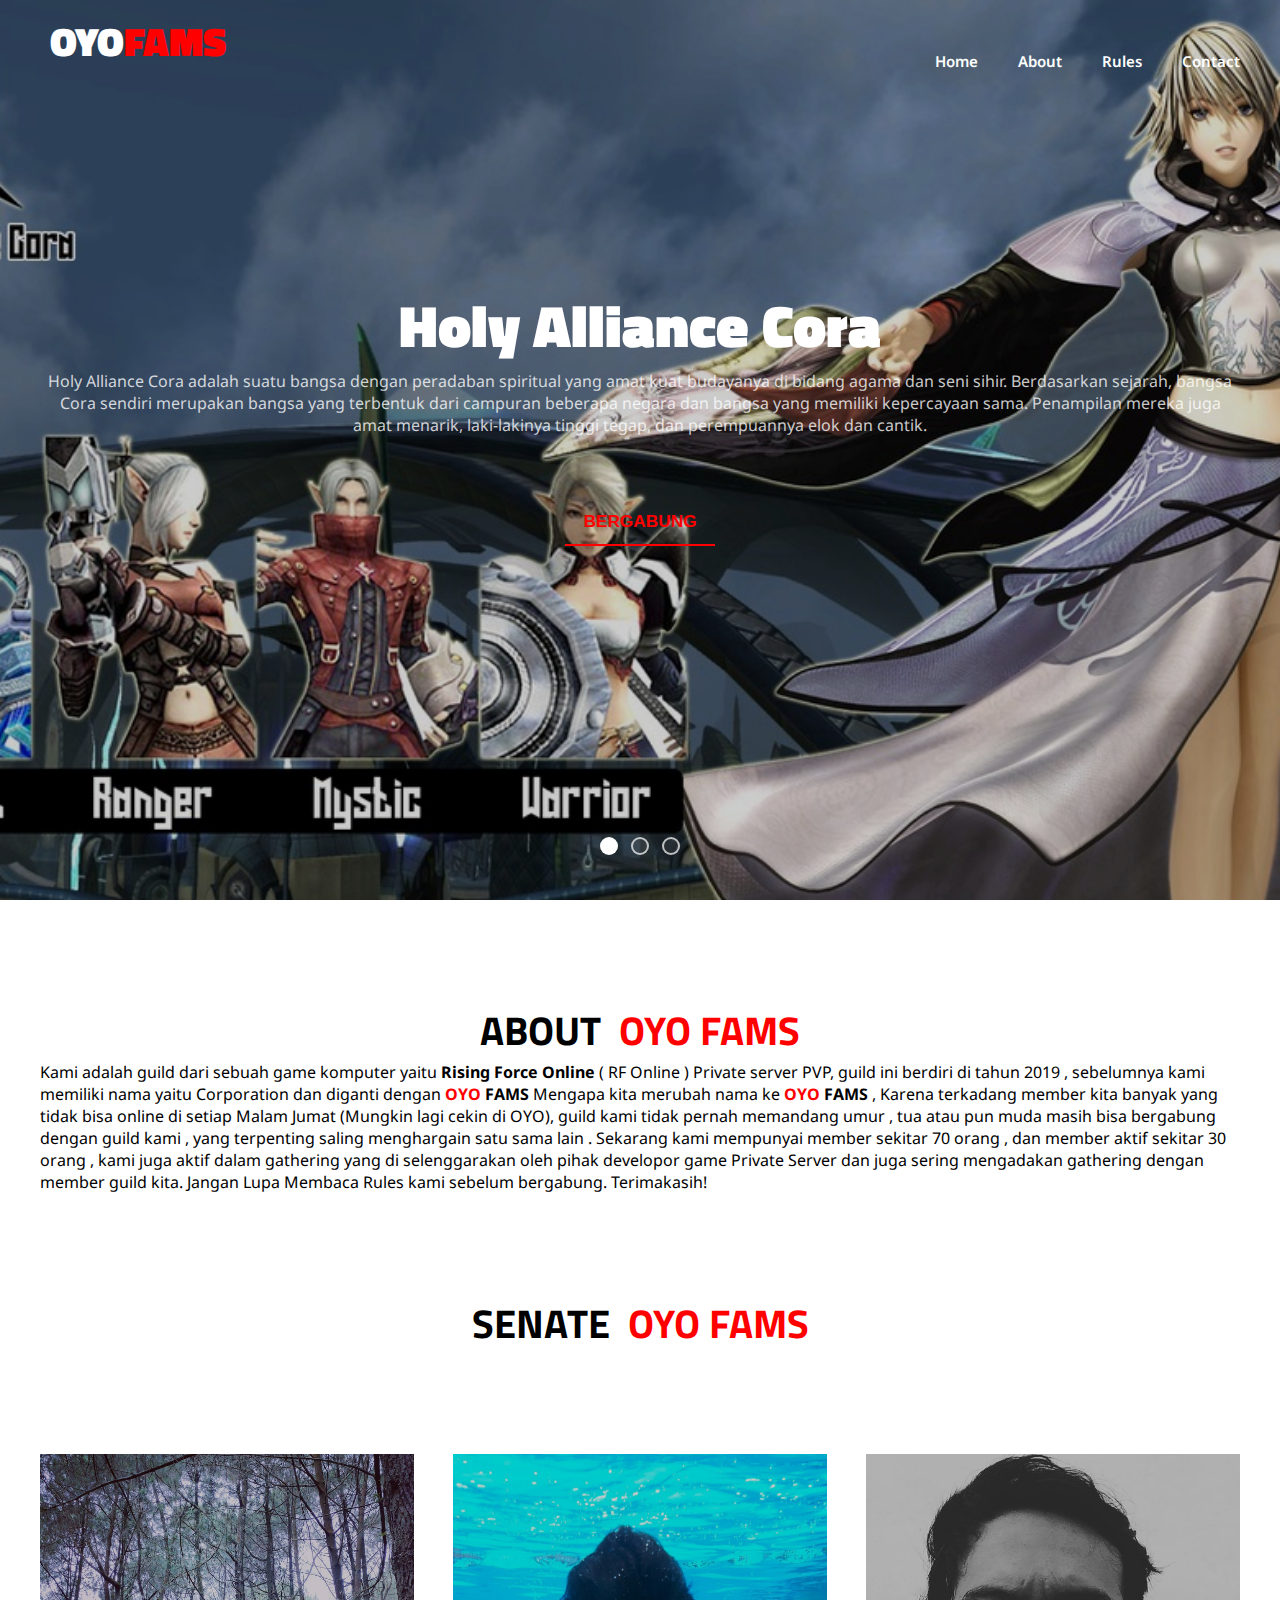
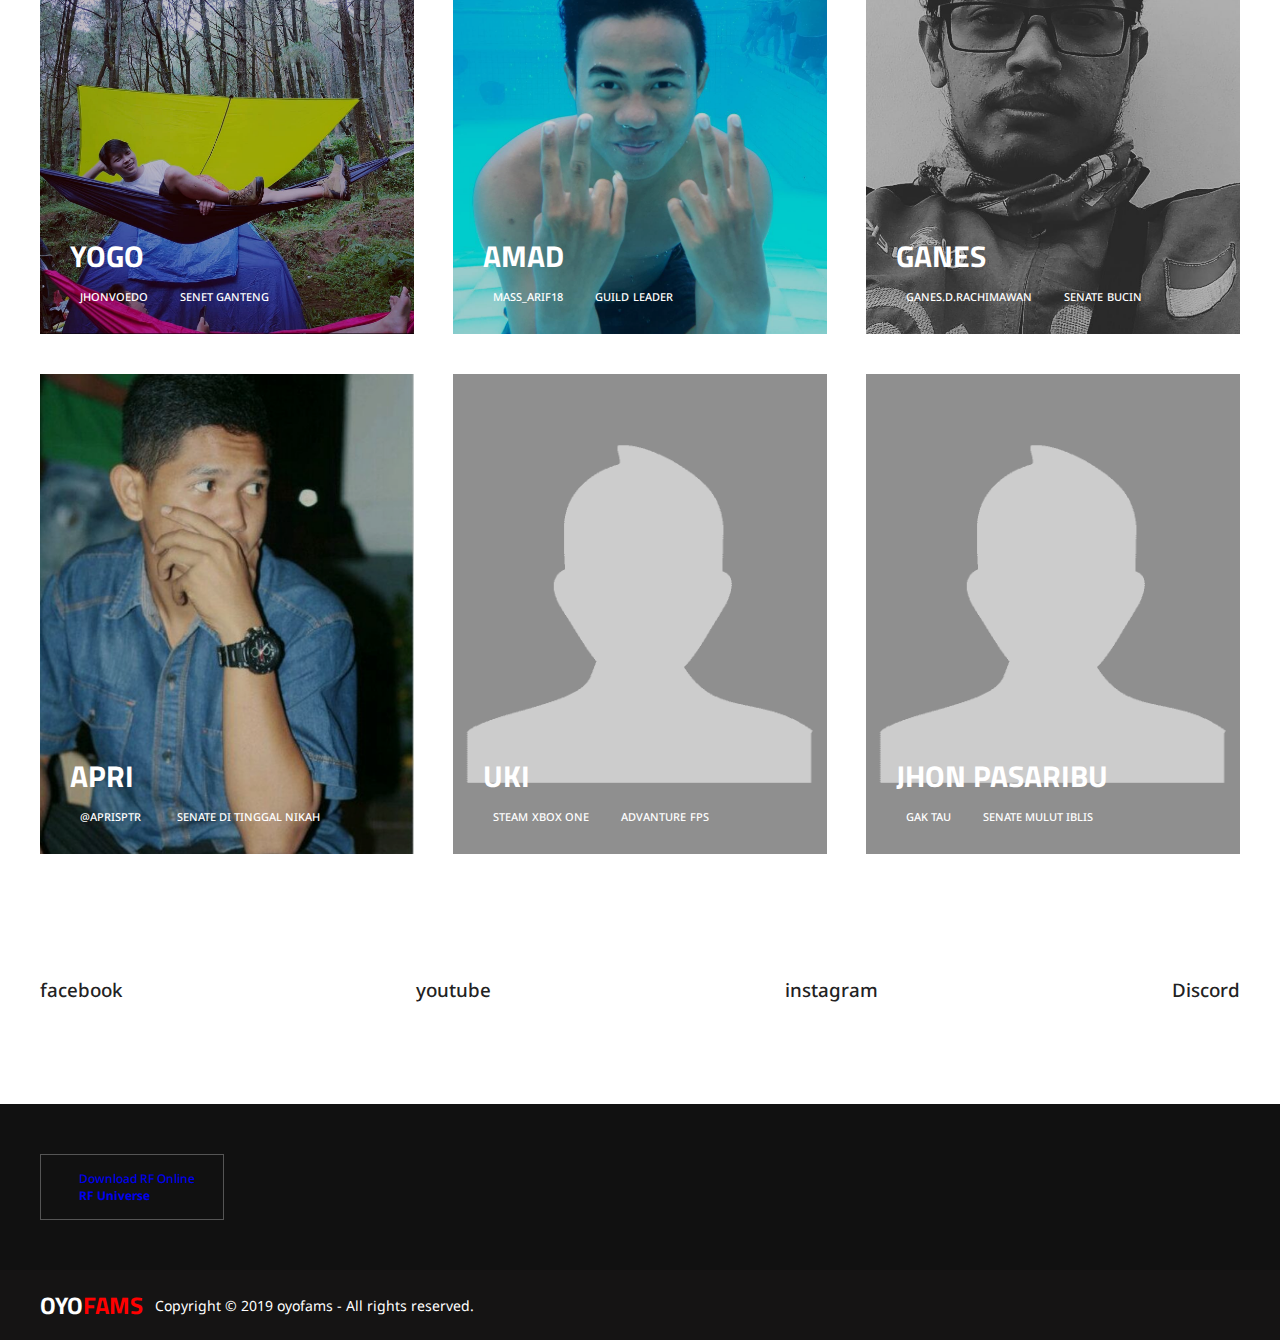
<file: index.html>
<!DOCTYPE html>
<html lang="en">

<head>
    <meta charset="UTF-8">
    <meta name="viewport" content="width=device-width, initial-scale=1.0">
    <title>OYO FAMS</title>
    <link rel="stylesheet" href="style.css">
    <link rel="stylesheet" href="globle.css">
    <link rel="shortcut icon" href="img/favicon.png" type="image/x-icon">
    <link rel="stylesheet" href="https://cdnjs.cloudflare.com/ajax/libs/font-awesome/6.4.2/css/all.min.css"
        integrity="sha512-z3gLpd7yknf1YoNbCzqRKc4qyor8gaKU1qmn+CShxbuBusANI9QpRohGBreCFkKxLhei6S9CQXFEbbKuqLg0DA=="
        crossorigin="anonymous" referrerpolicy="no-referrer" />
        <link href="https://cdn.jsdelivr.net/npm/bootstrap@5.0.2/dist/css/bootstrap.min.css" rel="stylesheet" integrity="sha384-EVSTQN3/azprG1Anm3QDgpJLIm9Nao0Yz1ztcQTwFspd3yD65VohhpuuCOmLASjC" crossorigin="anonymous">
</head>

<body>
    <header>
        <nav class="container">
            <div class="nav1 flex">
                <div class="icons flex">
                    <a href="#"><i class="fa-brands fa-instagram"></i></a>
                    <a href="#"><i class="fa-brands fa-youtube"></i></a>
                    <a href="#"><i class="fa-brands fa-discord"></i></a>
                </div>
            </div>
            <div class="mainnav flex">
                <div class="logo">
                    <h1><a href="index.html">OYO<span>FAMS</span></a></h1>
                </div>
                <div class="navlist">
                    <ul class="flex">
                        <li><a href="index.html" class="">Home</a></li>
                        <li><a href="#">About</a></li>
                        <li><a href="rules.html">Rules</a></li>
                        <li><a href="#">Contact</a></li>
                    </ul>
                </div>
            </div>
        </nav>
        <div class="headercont container flex">
            
            <h1 id="header_title">EGYPT AND WORLD</h1>
            <p id="inforace">RF online (atau Rising Force Online) adalah permainan video daring (MMORPG) dengan nuansa gabungan antara fantasi dan masa depan dengan tema yang menarik. Bermula di suatu galaxy bernama NOVUS pemain bisa memilih salah satu dari 3 bangsa yang ada untuk memakmurkan bangsa tersebut dan bertempur untuk menaklukan seluruh jagat.</p>
            <div class="headbtn flex">
                <a href="#" id="d_btn1"><button class="button type1"></button></a>
            </div>
        </div>
        <div class="dots flex">
            <div class="dot"></div>
            <div class="dot"></div>
            <div class="dot"></div>
        </div>
    </header>

    <main>
        <div class="featuredgames container flex">
            <h2>About &nbsp;<span>OYO FAMS</span></h2>
            <div class="container">
                <p class="text-center"> Kami adalah guild dari sebuah game komputer yaitu <b>Rising Force Online</b> ( RF Online ) Private server PVP, guild ini berdiri di tahun 2019 , sebelumnya kami memiliki nama yaitu Corporation dan diganti dengan <b style="color: red;">OYO</b> <b>FAMS</b>
                    Mengapa kita merubah nama ke <b style="color: red;">OYO</b> <b>FAMS</b> , Karena terkadang member kita banyak yang tidak bisa online di setiap Malam Jumat (Mungkin lagi cekin di OYO), guild kami tidak pernah memandang umur , tua atau pun muda masih bisa bergabung dengan guild kami , yang terpenting saling menghargain satu sama lain . 
                    Sekarang kami mempunyai member sekitar 70 orang , dan member aktif sekitar 30 orang , kami juga aktif dalam gathering yang di selenggarakan oleh pihak developor game Private Server dan juga sering mengadakan gathering dengan member guild kita.
                    Jangan Lupa Membaca Rules kami sebelum bergabung. Terimakasih!
                </p>
            </div>
        </div>
        <div class="featuredgames container flex">
            <h2>Senate &nbsp;<span>OYO FAMS</span></h2>
            <div class="fgamescards flex">
                <div class="fcard">
                    <img src="img/profile/voe.png" alt="">
                    <div class="fcarddetails">
                        <h2>YOGO</h2>
                        <div class="tegs2 flex">
                            <div class="teg flex">
                                <i class="fa-solid fa-tv"></i>
                                <h3 class="flex">
                                    <a href="/">jhonvoedo</a>

                                </h3>
                            </div>
                            <div class="teg flex">
                                <i class="fa-solid fa-tags"></i>
                                <h3 class="flex">
                                    <a href="/">Senet Ganteng</a>
                                    <a href="/"></a>
                                </h3>
                            </div>
                        </div>
                    </div>
                    <div class="fhovercont">
                        <a href="https://www.instagram.com/jhonvoedo/">
                        <h2>JIHYUN / JYN</h2>
                         </a>
                    </div>
                </div>
                <div class="fcard">
                    <img src="img/profile/amad.png" alt="">
                    <div class="fcarddetails">
                        <h2>AMAD</h2>
                        <div class="tegs2 flex">
                            <div class="teg flex">
                                <i class="fa-brands fa-instagram"></i>
                                <h3 class="flex">
                                    <a href="/">mass_arif18</a>
                                 
                                </h3>
                            </div>
                            <div class="teg flex">
                                <i class="fa-solid fa-tags"></i>
                                <h3 class="flex">
                                    <a href="/">Guild</a>
                                    <a href="/">Leader</a>
                                </h3>
                            </div>
                        </div>
                    </div>
                    <div class="fhovercont">
                        <a href="https://www.instagram.com/mass_arif18/">
                        <h2>KASINO-</h2>
                        </a>
                    </div>
                </div>
                <div class="fcard">
                    <img src="img/profile/ganes.png" alt="">
                    <div class="fcarddetails">
                        <h2>Ganes</h2>
                        <div class="tegs2 flex">
                            <div class="teg flex">
                                <i class="fa-brands fa-instagram"></i>
                                <h3 class="flex">
                                    <a href="/">ganes.d.rachimawan</a>
                                  
                                </h3>
                            </div>
                            <div class="teg flex">
                                <i class="fa-solid fa-tags"></i>
                                <h3 class="flex">
                                    <a href="/">Senate</a>
                                    <a href="/">Bucin</a>
                                </h3>
                            </div>
                        </div>
                    </div>
                    <div class="fhovercont">
                        <h2>PUSINGCOK!</h2>
                    </div>
                </div>
                <div class="fcard">
                    <img src="img/profile/apri.png" alt="">
                    <div class="fcarddetails">
                        <h2>Apri</h2>
                        <div class="tegs2 flex">
                            <div class="teg flex">
                                <i class="fa-brands fa-instagram"></i>
                                <h3 class="flex">
                                    <a href="/">@aprisptr</a>
                                    <a href="/"></a>
                                </h3>
                            </div>
                            <div class="teg flex">
                                <i class="fa-solid fa-tags"></i>
                                <h3 class="flex">
                                    <a href="/">SENATE DI TINGGAL NIKAH</a>
                                    
                                </h3>
                            </div>
                        </div>
                    </div>
                    <div class="fhovercont">
                        <h2>PUSINGGAK?</h2>
                    </div>
                </div>
                <div class="fcard">
                    <img src="img/profile/noprofile.png" alt="">
                    <div class="fcarddetails">
                        <h2>UKI</h2>
                        <div class="tegs2 flex">
                            <div class="teg flex">
                                <i class="fa-brands fa-instagram"></i>
                                <h3 class="flex">
                                    <a href="/">steam</a>
                                    <a href="/">xbox one</a>
                                </h3>
                            </div>
                            <div class="teg flex">
                                <i class="fa-solid fa-tags"></i>
                                <h3 class="flex">
                                    <a href="/">advanture</a>
                                    <a href="/">fps</a>
                                </h3>
                            </div>
                        </div>
                    </div>
                    <div class="fhovercont">
                        <h2>Niken</h2>
                    </div>
                </div>
                <div class="fcard">
                    <img src="img/profile/noprofile.png" alt="">
                    <div class="fcarddetails">
                        <h2>JHON PASARIBU</h2>
                        <div class="tegs2 flex">
                            <div class="teg flex">
                                <i class="fa-brands fa-instagram"></i>
                                <h3 class="flex">
                                    <a href="/">Gak tau</a>
                                  
                                </h3>
                            </div>
                            <div class="teg flex">
                                <i class="fa-solid fa-tags"></i>
                                <h3 class="flex">
                                    <a href="/">Senate Mulut Iblis</a>
                                  
                                </h3>
                            </div>
                        </div>
                    </div>
                    <div class="fhovercont">
                        <h2>MIPAN!</h2>
                    </div>
                </div>
            </div>
        </div>
      
        
        <div class="socialicons flex container">
            <div class="social">
                <i class="fa-brands fa-facebook-f"></i>
                <h3>facebook</h3>
            </div>
    
            <div class="social">
              <a href="https://www.youtube.com/@keluargaoyotv">  <i class="fa-brands fa-youtube"></i></a>
                <h3>youtube</h3>
            </div>
            <div class="social">
                <a href="https://www.instagram.com/keluarga.oyorf/"><i class="fa-brands fa-instagram"></i></a>
                <h3>instagram</h3>
            </div>
            <div class="social">
                <a href="https://www.bit.ly/oyofams"><i class="fa-brands fa-discord"></i></a>
                <h3>Discord</h3>
            </div>
        </div>
    </main>


    <footer>
        <section class="footersec container flex">
          
            <div class="flex footermenu">
               
               
                
                <div class="appsec">
                    <div class="platform flex">
                        <a href="https://www.universepvp.com/download/" class="">
                        <div class="apps flex">
                            <i class="fa-brands fa-windows"></i>
                            <div class="appde">
                                <h4>Download RF Online</h4>
                                <h4>RF Universe</h4>
                            </div>
                        </div>
                        </a>
                    </div>
                </div>
            </div>
        </section>
        <section class="copyrightsec flex">
            <div class="copyright container flex">
                <div class="flex">
                    <h2>OYO<span>FAMS</span></h2>
                    <p>Copyright &copy; 2019 oyofams - All rights reserved.</p>
                </div>
               
            </div>
            <audio src="/img/song/music.mp3" autoplay></audio>
        </section>
   
    </footer>
   
    <script src="script.js"></script>
    
   
</body>

</html>
</file>
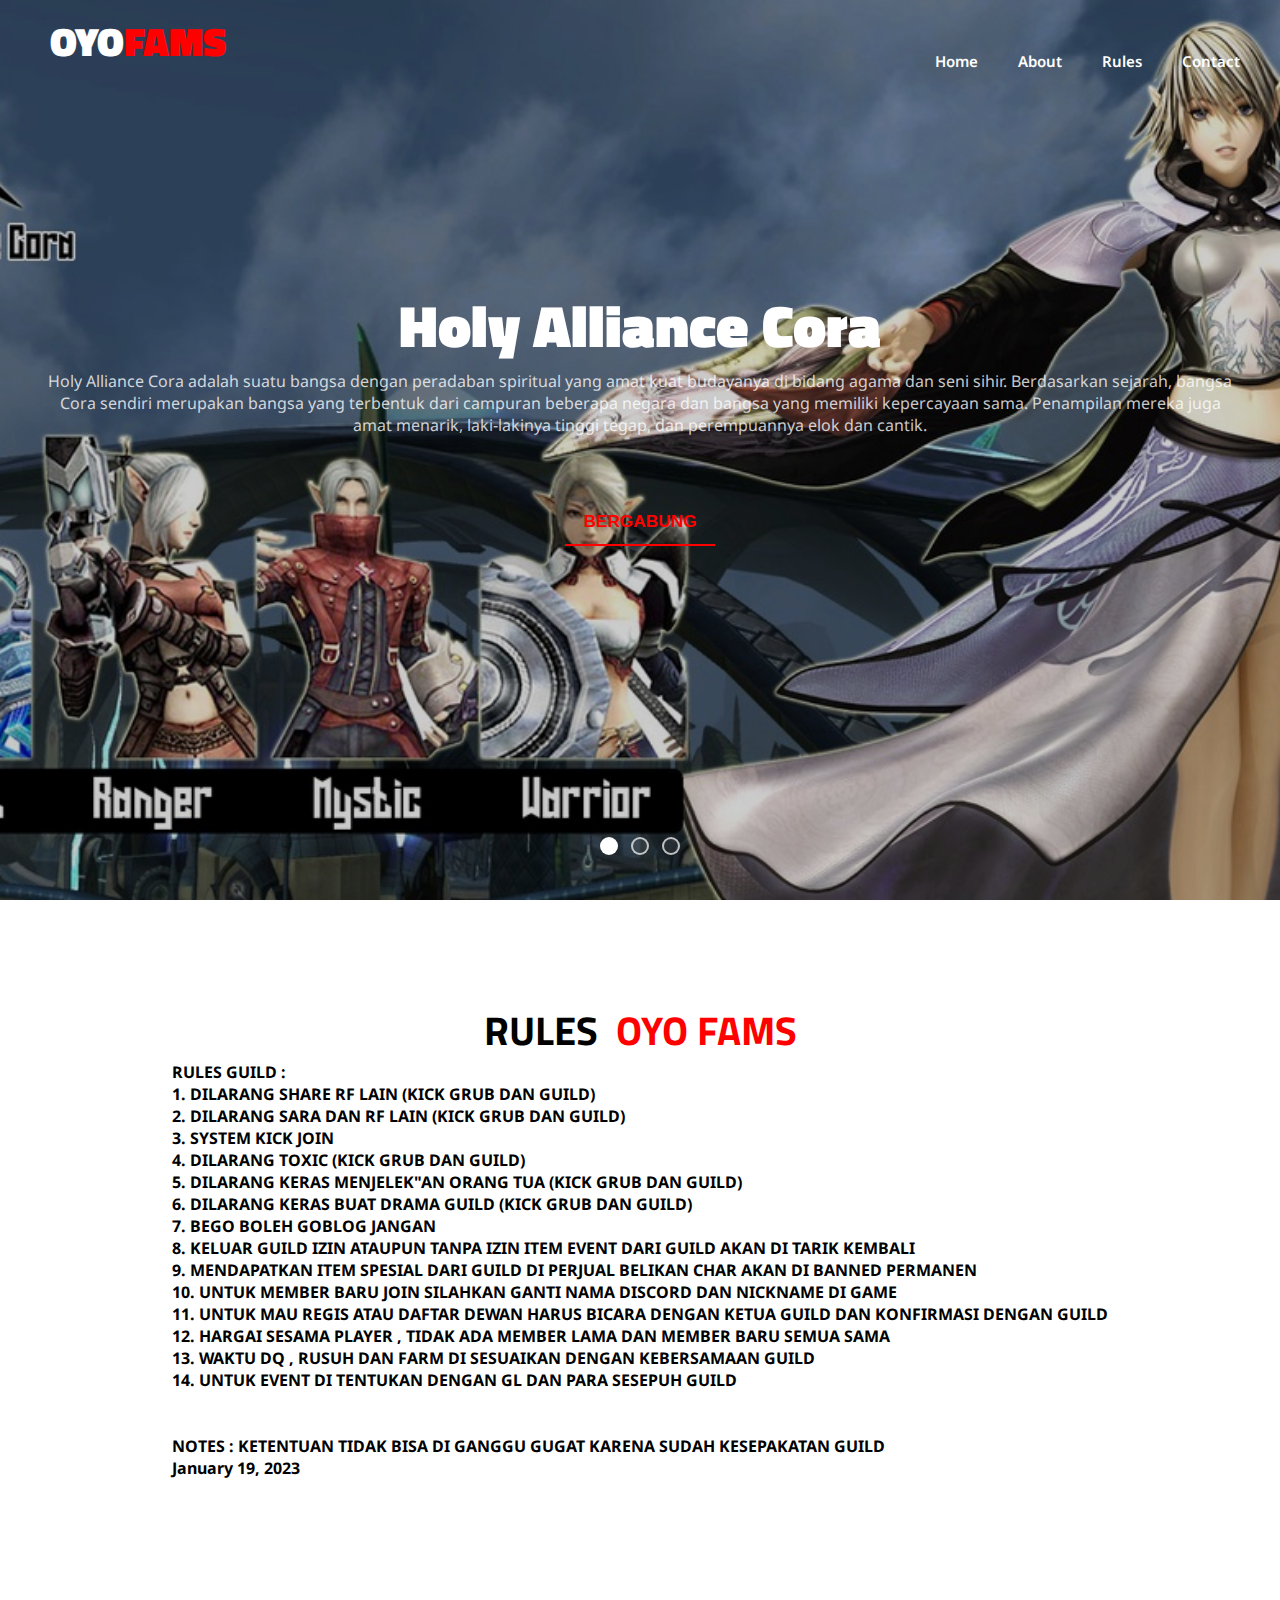
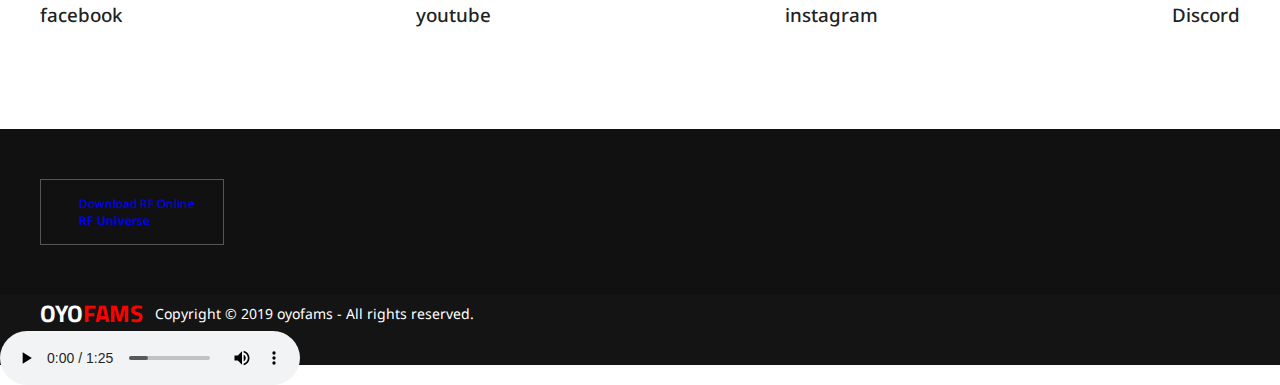
<file: rules.html>
<!DOCTYPE html>
<html lang="en">

<head>
    <meta charset="UTF-8">
    <meta name="viewport" content="width=device-width, initial-scale=1.0">
    <title>OYO FAMS</title>
    <link rel="stylesheet" href="style.css">
    <link rel="stylesheet" href="globle.css">
    <link rel="shortcut icon" href="img/favicon.png" type="image/x-icon">
    <link rel="stylesheet" href="https://cdnjs.cloudflare.com/ajax/libs/font-awesome/6.4.2/css/all.min.css"
        integrity="sha512-z3gLpd7yknf1YoNbCzqRKc4qyor8gaKU1qmn+CShxbuBusANI9QpRohGBreCFkKxLhei6S9CQXFEbbKuqLg0DA=="
        crossorigin="anonymous" referrerpolicy="no-referrer" />
        <link href="https://cdn.jsdelivr.net/npm/bootstrap@5.0.2/dist/css/bootstrap.min.css" rel="stylesheet" integrity="sha384-EVSTQN3/azprG1Anm3QDgpJLIm9Nao0Yz1ztcQTwFspd3yD65VohhpuuCOmLASjC" crossorigin="anonymous">
</head>

<body>
    <header>
        <nav class="container">
            <div class="nav1 flex">
                <div class="icons flex">
                    <a href="#"><i class="fa-brands fa-instagram"></i></a>
                    <a href="#"><i class="fa-brands fa-youtube"></i></a>
                    <a href="#"><i class="fa-brands fa-discord"></i></a>
                </div>
            </div>
            <div class="mainnav flex">
                <div class="logo">
                    <h1><a href="index.html">OYO<span>FAMS</span></a></h1>
                </div>
                <div class="navlist">
                    <ul class="flex">
                        <li><a href="index.html" class="">Home</a></li>
                        <li><a href="#">About</a></li>
                        <li><a href="rules.html">Rules</a></li>
                        <li><a href="#">Contact</a></li>
                    </ul>
                </div>
            </div>
        </nav>
        <div class="headercont container flex">
            
            <h1 id="header_title">EGYPT AND WORLD</h1>
            <p id="inforace">RF online (atau Rising Force Online) adalah permainan video daring (MMORPG) dengan nuansa gabungan antara fantasi dan masa depan dengan tema yang menarik. Bermula di suatu galaxy bernama NOVUS pemain bisa memilih salah satu dari 3 bangsa yang ada untuk memakmurkan bangsa tersebut dan bertempur untuk menaklukan seluruh jagat.</p>
            <div class="headbtn flex">
                <a href="#" id="d_btn1"><button class="button type1"></button></a>
            </div>
        </div>
        <div class="dots flex">
            <div class="dot"></div>
            <div class="dot"></div>
            <div class="dot"></div>
        </div>
    </header>

    <main>
        
            <div class="featuredgames container flex">
                <h2>Rules &nbsp;<span>OYO FAMS</span></h2>
                <div class="container text-left">
                   <b><p>RULES GUILD : <br/>
                    1. DILARANG SHARE RF LAIN (KICK GRUB DAN GUILD) <br/>
                    2. DILARANG SARA DAN RF LAIN (KICK GRUB DAN GUILD) <br/>
                    3. SYSTEM KICK JOIN  <br/>
                    4. DILARANG TOXIC (KICK GRUB DAN GUILD) <br/>
                    5. DILARANG KERAS MENJELEK"AN ORANG TUA (KICK GRUB DAN GUILD) <br/>
                    6. DILARANG KERAS BUAT DRAMA GUILD (KICK GRUB DAN GUILD) <br/>
                    7. BEGO BOLEH GOBLOG JANGAN <br/>
                    8. KELUAR GUILD IZIN ATAUPUN TANPA IZIN ITEM EVENT DARI GUILD  AKAN DI TARIK KEMBALI <br/>
                    9. MENDAPATKAN ITEM SPESIAL DARI GUILD DI PERJUAL BELIKAN CHAR AKAN DI BANNED PERMANEN  <br/>
                    10. UNTUK MEMBER BARU JOIN SILAHKAN GANTI NAMA DISCORD DAN NICKNAME DI GAME <br/>
                    11. UNTUK MAU REGIS ATAU DAFTAR DEWAN HARUS BICARA DENGAN KETUA GUILD DAN KONFIRMASI DENGAN GUILD  <br/>
                    12. HARGAI SESAMA PLAYER , TIDAK ADA MEMBER LAMA DAN MEMBER BARU SEMUA SAMA  <br/>
                    13. WAKTU DQ , RUSUH DAN FARM DI SESUAIKAN DENGAN KEBERSAMAAN GUILD  <br/>
                    14. UNTUK EVENT DI TENTUKAN DENGAN GL DAN PARA SESEPUH GUILD  <br/>
                    <br/>
                    <br/>
                    NOTES : KETENTUAN TIDAK BISA DI GANGGU GUGAT KARENA SUDAH KESEPAKATAN GUILD <br/>
                    January 19, 2023
                    </p></b>
                </div>
            </div>
        
       
    
      
        
        <div class="socialicons flex container">
            <div class="social">
                <i class="fa-brands fa-facebook-f"></i>
                <h3>facebook</h3>
            </div>
    
            <div class="social">
              <a href="https://www.youtube.com/@keluargaoyotv">  <i class="fa-brands fa-youtube"></i></a>
                <h3>youtube</h3>
            </div>
            <div class="social">
                <a href="https://www.instagram.com/keluarga.oyorf/"><i class="fa-brands fa-instagram"></i></a>
                <h3>instagram</h3>
            </div>
            <div class="social">
                <a href="https://www.bit.ly/oyofams"><i class="fa-brands fa-discord"></i></a>
                <h3>Discord</h3>
            </div>
        </div>
    </main>


    <footer>
        <section class="footersec container flex">
          
            <div class="flex footermenu">
               
               
                
                <div class="appsec">
                    <div class="platform flex">
                        <a href="https://www.universepvp.com/download/" class="">
                        <div class="apps flex">
                            <i class="fa-brands fa-windows"></i>
                            <div class="appde">
                                <h4>Download RF Online</h4>
                                <h4>RF Universe</h4>
                            </div>
                        </div>
                        </a>
                    </div>
                </div>
            </div>
        </section>
        <section class="copyrightsec flex">
            <div class="copyright container flex">
                <div class="flex">
                    <h2>OYO<span>FAMS</span></h2>
                    <p>Copyright &copy; 2019 oyofams - All rights reserved.</p>
                </div>
               
            </div>
            <audio src="/img/song/music.mp3" autoplay controls></audio>
        </section>
   
    </footer>
   
    <script src="script.js"></script>
    
   
</body>

</html>
</file>
<file: style.css>
@import url('https://fonts.googleapis.com/css2?family=Noto+Sans:wght@300;400;500;600;700&family=Titillium+Web:wght@900&display=swap');

* {
    margin: 0;
    padding: 0;
    box-sizing: border-box;
}

body {
    background-color: #FFFFFF;
    font-family: 'Noto Sans', sans-serif;
}

header {
    position: relative;
    width: 100%;
    height: 100vh;
    background: url('img/egypt-slider.jpg') no-repeat center center/cover;
}

header:before {
    content: '';
    display: block;
    position: absolute;
    left: 0;
    top: 0;
    width: 100%;
    height: 100%;
    z-index: 1;
    background: #000000;
    opacity: 0.2;
}

.nav1 {
    width: 100%;
    justify-content: end;
    padding: 30px;
    padding-bottom: 10px;
    gap: 30px;
}

.icons {
    gap: 18px;
    z-index: 2;
}

.icons i {
    color: #fff;
    cursor: pointer;
}

.icons i:hover {
    color: var(--main-color);
}

.lsbtn button {
    border: none;
    color: #fff;
    background-color: var(--main-color);
    padding: 8px 16px;
    font-size: 13px;
    font-weight: 600;
    z-index: 2;
    transition: 0.3s linear;
    cursor: pointer;
}

.lsbtn button:nth-child(1) {
    border-top-left-radius: 50px;
    border-bottom-left-radius: 50px;
    border-right: 1px solid #999;
}

.lsbtn button:nth-child(2) {
    border-top-right-radius: 50px;
    border-bottom-right-radius: 50px;
}

.lsbtn button:hover {
    background-color: #fff;
    color: black;
}

.mainnav {
    justify-content: space-between;
}

.logo {
    display: flex;
    margin-left: 10px;
    margin-top: -30px;
    z-index: 2;
}

.logo h1 a {
    font-family: var(--font-family);
    font-size: 40px;
    font-weight: 800;
    color: #fff;
    transition: 0.3s linear;
}

.logo h1 a span {
    color: var(--main-color);
}

.logo h1 a:hover {
    color: var(--main-color);
}

.logo h1 a:hover span {
    color: #fff;
}

.navlist {
    z-index: 2;
    margin-top: 10px;
}

.navlist ul {
    gap: 40px;
}

.navlist ul li a {
    color: #fff;
    font-size: 15px;
    font-weight: 600;
    transition: 0.3s linear;
}

.navlist ul li .active {
    color: var(--main-color);
}

.navlist ul li a i {
    margin-left: 5px;
    font-size: 10px;
}

.navlist ul li a:hover {
    color: var(--main-color);
}

.headercont {
    padding-top: 13rem;
    justify-content: center;
    flex-direction: column;
    z-index: 2;
}

.labels {
    gap: 20px;
    z-index: 2;
}

.labels i {
    color: #ffc311ff;
    font-size: 16px;
    margin-right: 8px;
}

.labels h3 {
    gap: 5px;
}

.labels h3 a {
    font-size: 13px;
    font-weight: 400;
    color: #fff;
}

.labels h3 span {
    color: #fff;
    font-weight: 400;
}

.labels h3 a:hover {
    color: var(--main-color);
}


.headercont h1 {
    font-family: var(--font-family);
    z-index: 2;
    font-size: 4.6vw;
    font-weight: 900;
    color: #fff;
}

.headercont p {
    z-index: 2;
    text-align: center;
    color: #ffffffc7;
}

.headbtn {
    z-index: 2;
    margin: 60px 0;
    gap: 50px;
}

.button {
    height: 50px;
    width: 150px;
    border: none;
    cursor: pointer;
    position: relative;
    background-color: transparent;
    border-bottom: 2px solid var(--main-color);
    font-size: 10px;
    overflow: hidden;
    transition: all 0.5s ease-in-out;
}

.button:hover {
    box-shadow: 0.5px 0.5px 150px #252525;
}

.type1::after,
.type2::after {
    content: 'CLICK';
    height: 50px;
    width: 150px;
    background-color: var(--main-color);
    color: #fff;
    position: absolute;
    top: 0;
    left: 0;
    transform: translateY(50px);
    font-size: 1.2rem;
    font-weight: 600;
    display: flex;
    align-items: center;
    justify-content: center;
    transition: all 0.5s ease-in-out;
}

.type1::before,
.type2::before {
    content: 'BERGABUNG';
    height: 50px;
    width: 150px;
    color: red;
    position: absolute;
    top: 0;
    left: 0;
    transform: translateY(0px) scale(1.2);
    font-size: 0.9rem;
    font-weight: 600;
    display: flex;
    align-items: center;
    justify-content: center;
    transition: all .5s ease-in-out;
}


.type1:hover::after,
.type2:hover::after {
    transform: translateY(0) scale(1.2);
}

.type1:hover::before,
.type2:hover::before {
    transform: translateY(-50px) scale(0) rotate(120deg);
}

.dots {
    z-index: 2;
    position: absolute;
    bottom: 5%;
    left: 50%;
    transform: translateX(-50%);
    gap: 13px;
}

.dot {
    width: 18px;
    height: 18px;
    border-radius: 50%;
    border: 2px solid rgba(255, 255, 255, 0.7);
    transition: 0.2s linear;
    cursor: pointer;
}

.dot:hover {
    background-color: #fff;
}

/* main start */

.threebox {
    width: 100%;
    gap: 30px;
}

.cbox {
    position: relative;
    width: 33%;
    height: 340px;
    margin-top: 100px;
}

.cbox img {
    width: 100%;
    height: 100%;
    object-fit: cover;
}

.cbox::before {
    content: '';
    display: block;
    position: absolute;
    left: 0;
    top: 0;
    width: 100%;
    height: 100%;
    z-index: 1;
    background: #000000;
    opacity: 0.5;
}

.cboxde {
    position: absolute;
    top: 0;
    left: 0;
    z-index: 2;
    color: #fff;
    padding: 50px;
}

.cboxde h5 {
    color: var(--main-color);
}

.cboxde h2 {
    font-family: var(--font-family);
    font-size: 30px;
}

.cboxde p {
    font-size: 14px;
    margin: 20px 0;
    margin-bottom: 33px;
    line-height: 23px;
    color: #ffffffca;
}

.cboxde a {
    padding: 10px 20px;
    font-weight: 600;
    color: var(--main-color);
    cursor: pointer;
    position: relative;
    background-color: transparent;
    border-bottom: 2px solid var(--main-color);
    overflow: hidden;
    transition: all .5s ease-in-out;
    z-index: 9;
}

.cboxde a::before {
    content: '';
    position: absolute;
    width: 100%;
    height: 0%;
    bottom: 0;
    left: 0;
    display: block;
    background-color: var(--main-color);
    z-index: -1;
    transition: .3s;
}

.cboxde a:hover::before {
    height: 100%;
}

.cboxde a:hover {
    color: black;
    font-weight: 600;
}

.filter {
    justify-content: center;
    gap: 30px;
}

.filter button {
    margin-top: 100px;
    margin-bottom: 40px;
    font-size: 15px;
    font-weight: 600;
    padding: 15px 23px;
    border: 2px solid var(--main-color);
    background: transparent;
    color: var(--main-color);
    cursor: pointer;
    transition: .2s linear;
}

.filter button:hover {
    background-color: var(--main-color);
    color: black;
}

.filter .active {
    background-color: var(--main-color);
    color: black;
}


.gamecards {
    flex-wrap: wrap;
    justify-content: space-between;
    overflow: hidden;
}

.card {
    margin-top: 30px;
    min-width: 280px;
    max-width: 280px;
    height: auto;
    transition: .3s linear;
}

.cardimg {
    position: relative;
    width: 100%;
    height: 360px;
    box-shadow: 0 0 10px #777;
}

.cardimg img {
    width: 100%;
    height: 100%;
    object-fit: cover;
}

.tegs {
    position: absolute;
    bottom: 6%;
    right: 6%;
}

.tegs a {
    text-transform: uppercase;
    color: #fff;
    font-size: 12px;
    margin-right: 5px;
}

.tegs i {
    color: var(--main-color);
}

.cardinfo h2 {
    width: 100%;
    font-family: var(--font-family);
    text-transform: uppercase;
    color: #222;
    margin-top: 10px;
    cursor: pointer;
    text-overflow: ellipsis;
    overflow: hidden;
    text-wrap: nowrap;
    transition: .3s linear;
}

.card:hover h2 {
    color: var(--main-color);
}

.playteg {
    gap: 10px;
}

.playteg i {
    color: var(--main-color);
    font-size: 14px;
}

.playteg h3 {
    gap: 2px;
}

.playteg h3 a {
    text-transform: uppercase;
    font-size: 13px;
    color: #888;
    font-weight: 500;
    transition: .2s linear;
}

.playteg h3 span {
    color: #888;
    font-weight: 400;
}

.cardinfo p {
    font-size: 14px;
    color: #666;
    margin: 5px 0;
}

.allgamebtn {
    justify-content: center;
}

.allgamebtn a button {
    margin: 50px auto;
    font-size: 16px;
    font-weight: 600;
    padding: 15px 20px;
    background-color: transparent;
    border: 2px solid var(--main-color);
    cursor: pointer;
    color: var(--main-color);
    transition: .3s linear;
}

.allgamebtn a button:hover {
    background-color: var(--main-color);
    color: #fff;
}

.gamesearch {
    margin-top: 80px;
    position: relative;
    width: 100%;
    height: 180px;
    background: url('img/gamesearchbg.jpg') no-repeat center center/cover;
}

.gamesearch::before {
    content: '';
    display: block;
    position: absolute;
    width: 100%;
    height: 100%;
    left: 0;
    top: 0;
    background-color: var(--main-color);
    opacity: 0.7;
}

.gamesearch div {
    gap: 30px;
}

.gamesearch h2 {
    text-transform: uppercase;
    font-family: var(--font-family);
    color: #fff;
    font-size: 30px;
    z-index: 2;
}

.gamesearch form {
    z-index: 2;
    gap: 30px;
}

.gamesearch form input,
.gamesearch form select,
.gamesearch form button {
    position: relative;
    padding: 18px 25px;
    border: 2px solid #fff;
    background-color: transparent;
    outline: none;
    color: #fff;
    cursor: pointer;
}

.gamesearch form input::-webkit-input-placeholder {
    color: #fff;
}

.gamesearch form button {
    padding: 16px 25px;
    background-color: #fff;
    color: var(--main-color);
    font-weight: 600;
    transition: .2s linear;
}

.gamesearch form button:hover {
    background-color: #666;
    border-color: #666;
}

.gamesearch form select option {
    background-color: #fff;
    color: #333;
}

.newrelesed {
    position: relative;
    width: 100%;
    height: 70vh;
    background: url('img/harizonrace.jpg') no-repeat center center/cover;
    z-index: 1;
    justify-content: left;
    align-items: left;
    flex-direction: column;
}

.newrelesed::before {
    content: '';
    position: absolute;
    top: 0;
    left: 0;
    width: 100%;
    height: 100%;
    background-color: #000000;
    opacity: .4;
    z-index: -1;
}

.newretitle {
    margin-bottom: 30px;
}

.newretitle h2 {
    text-transform: uppercase;
    font-family: var(--font-family);
    z-index: 9;
    color: #fff;
    font-size: 3.2rem;
    line-height: 55px;
}

.newretitle h2:last-child {
    color: var(--main-color);
}

.newrelesed p {
    padding-right: 30rem;
    margin-bottom: 40px;
    color: #ffffffb3;
    font-size: 15px;
}

.newrelesed div {
    gap: 30px;
}

.newrelesed div a {
    text-transform: uppercase;
    padding: 10px 20px;
    font-weight: 600;
    color: var(--main-color);
    cursor: pointer;
    position: relative;
    background-color: transparent;
    border-bottom: 2px solid var(--main-color);
    overflow: hidden;
    transition: all .5s ease-in-out;
    z-index: 9;
}

.newrelesed div a::before {
    content: '';
    position: absolute;
    width: 100%;
    height: 0%;
    bottom: 0;
    left: 0;
    display: block;
    background-color: var(--main-color);
    z-index: -1;
    transition: .3s;
}

.newrelesed div a:hover::before {
    height: 100%;
}

.newrelesed div a:hover {
    color: black;
}

.featuredgames {
    width: 100%;
    flex-direction: column;
}

.featuredgames h2 {
    margin-top: 100px;
    font-family: var(--font-family);
    font-size: 2.5rem;
    color: black;
    text-transform: uppercase;
}

.featuredgames h2 span {
    color: var(--main-color);
}

.fgamescards {
    width: 100%;
    justify-content: space-between;
    flex-wrap: wrap;
    margin-top: 60px;
}

.fcard {
    position: relative;
    min-width: 31.2%;
    max-width: 31.2%;
    height: 480px;
    margin-top: 40px;
    overflow: hidden;
    cursor: pointer;
}

.fcard img {
    width: 100%;
    height: 100%;
    object-fit: cover;
    background-position: center;
    background-repeat: no-repeat;
    position: relative;
}

.fcard::before {
    content: '';
    position: absolute;
    width: 100%;
    height: 100%;
    bottom: 0;
    left: 0;
    display: block;
    background-color: #000000;
    z-index: 1;
    transition: .3s;
    opacity: 0.2;
}

.fcarddetails {
    position: absolute;
    bottom: 0;
    left: 0;
    padding: 30px;
    z-index: 2;
    transition: .5s linear;
}

.fcarddetails h2 {
    text-transform: uppercase;
    font-family: var(--font-family);
    font-size: 30px;
    color: #fff;
}

.fcarddetails i {
    color: var(--main-color);
    font-size: 14px;
}

.fcarddetails h3 {
    gap: 2px;
}

.fcarddetails h3 a {
    text-transform: uppercase;
    font-size: 11px;
    color: #fff;
    font-weight: 500;
    transition: .2 linear;
    margin-right: 2px;
}

.tegs2 {
    gap: 20px;
    margin-top: 10px;
}

.teg {
    gap: 10px;
}

.fcarddetails h3 a:hover {
    color: var(--main-color);
}

.fcard::after {
    content: '';
    position: absolute;
    width: 100%;
    height: 0;
    top: 0;
    left: 0;
    display: block;
    background-color: var(--main-color);
    z-index: 1;
    transition: .7s;
    opacity: .5;
}

.fcard:hover::after {
    height: 100%;
}

.fcard:hover .fcarddetails {
    bottom: -150px;
}

.fhovercont {
    position: absolute;
    top: 50%;
    left: -250px;
    transform: translate(-50%, -50%);
    z-index: 9;
    transition: .6s linear;
}

.fhovercont h2 {
    padding: 30px;
    color: #fff;
    font-size: 20px;
    text-overflow: ellipsis;
    text-wrap: nowrap;
}

.fcard:hover .fhovercont {
    left: 50%;
}


.blogandnews {
    margin-top: 12rem;
    width: 100%;
    height: 85vh;
    background-color: #e7eef3;
    justify-content: center;
}

.blogandnews h2 {
    font-family: var(--font-family);
    font-size: 3.5rem;
    color: #222;
    text-transform: uppercase;
    text-align: center;
    margin-bottom: 80px;
}

.blogandnews h2 span {
    color: var(--main-color);
}

.threecards {
    gap: 30px;
    overflow: hidden;
    margin-bottom: 30px;
}

.tcard {
    width: 400px;
}

.tcard img {
    width: 100%;
    height: 250px;
    object-fit: cover;
}

.tcarddetails h3 {
    text-transform: uppercase;
    font-family: var(--font-family);
    font-size: 25px;
    color: #222;
    margin: 12px 0;
}

.tcarddetails p {
    color: #252525;
    font-size: 15px;
}

.postby {
    gap: 20px;
    margin: 10px 0;
}

.postby div {
    gap: 5px;
}

.postby i {
    color: #a19494;
}

.postby h5 {
    color: #666;
}

.posttime {
    gap: 5px;
}

.posttime i {
    color: var(--main-color);
}

.posttime h5 {
    color: #555;
}

.aboutus {
    position: relative;
    width: 100%;
    height: 70vh;
    background: url('img/backgroundgameimg.jpg') no-repeat center center/cover;
    z-index: 1;
}

.aboutus::before {
    content: '';
    position: absolute;
    width: 100%;
    height: 100%;
    top: 0;
    left: 0;
    background-color: #000000;
    opacity: 0.5;
}

.aboutusdetails {
    width: 40%;
}

.aboutusdetails p {
    padding: 0;
}

.aboutusimg {
    width: 60%;
    height: 400px;
}

.aboutusimg img {
    width: 100%;
    height: 100%;
    object-fit: cover;
    box-shadow: 0 0 10px var(--main-color);
}

.gameshop {
    justify-content: center;
    flex-direction: column;
}

.gameshop h2 {
    font-family: var(--font-family);
    margin-top: 10rem;
    text-transform: uppercase;
    font-size: 3.5rem;
    color: #222;
    margin-bottom: 70px;
}

.gameshop h2 span {
    color: var(--main-color);
}

.shopcards {
    width: 100%;
    justify-content: space-between;
}

.scard {
    min-width: 370px;
    max-width: 370px;
    overflow: hidden;
}

.scard img {
    width: 100%;
    height: 320px;
    object-fit: cover;
    box-shadow: 0 0 30px #0000001d;
}

.scard h3 {
    text-transform: uppercase;
    font-family: var(--font-family);
    font-size: 25px;
    color: #222;
    margin-top: 20px;
}

.scard h3:last-child {
    color: var(--main-color);
    margin: 0;
}

.socialicons {
    width: 100%;
    height: 250px;
    justify-content: space-between;
}

.social {
    text-align: center;
    cursor: pointer;
}

.social i {
    font-size: 2.5rem;
    color: var(--main-color);
}

.social h3 {
    color: #222;
    font-weight: 500;
    margin-top: 20px;
    transition: .3s linear;
}

.social:hover h3 {
    color: var(--main-color);
}


/* footer start */

footer {
    background-color: #111111;
    height: auto;
}

.footersec {
    width: 100%;
    height: 100%;
    padding: 50px 0;
    justify-content: center;
    color: #fff;
    flex-direction: column;
}

.footerh2 {
    width: 100%;
    align-items: flex-start;
    justify-content: space-between;
    margin-bottom: 30px;
}

.footerh2 h2 {
    font-family: var(--font-family);
    font-size: 30px;
    width: 30%;
    text-transform: uppercase;
}

.footerh2 h2 span {
    color: var(--main-color);
}


.footermenu {
    width: 100%;
    justify-content: space-between;
    align-items: flex-start;
}

.faboutus,
.latestnews,
.appsec {
    width: 30%;
    overflow: hidden;
}

.faboutus div {
    justify-content: space-between;
}

.faboutus p {
    font-size: 14px;
    letter-spacing: 1px;
    line-height: 24px;
}

.faboutus ul {
    flex-direction: column;
    margin-top: 20px;
    align-items: flex-start;
}

.faboutus ul li a {
    color: #fff;
    text-align: left;
    transition: 0.3s linear;
}

.faboutus ul li a i {
    color: var(--main-color);
    text-align: left;
    margin-right: 15px;
}

.faboutus ul li {
    padding: 15px 0;
}

.faboutus ul li a:hover {
    color: var(--main-color);
}

.latestnews,
.appsec {
    display: flex;
}

.fnews {
    flex-direction: column;
    align-items: flex-start;
    gap: 30px;
}

.fnewscard {
    align-items: flex-start;
    gap: 15px;
}

.fnewscard img {
    width: 100px;
    height: 70px;
    object-fit: cover;
}

.fnewsdetails h4 {
    text-transform: uppercase;
    font-size: 14px;
    margin-bottom: 10px;
}

.fnewsdetails p {
    font-size: 11px;
}

.fnewsdetails p i {
    color: var(--main-color);
    margin-right: 5px;
}

.platform {
    gap: 10px;
    flex-wrap: wrap;
}

.apps {
    border: 1px solid #555;
    padding: 15px 28px;
    gap: 10px;
    transition: .2s linear;
    cursor: pointer;
}

.apps i {
    font-size: 25px;
}

.apps h4 {
    font-size: 12px;
    font-weight: 700;
}

.apps h4:first-child {
    font-weight: 500;
}

.apps:hover {
    background-color: var(--main-color);
}

.copyrightsec {
    background-color: #151414;
    width: 100%;
    height: 70px;
    justify-content: space-between;
}

.copyright {
    width: 100%;
    color: #fff;
    justify-content: space-between;
}

.copyright h2 {
    font-family: var(--font-family);
    text-transform: uppercase;
}

.copyright h2 span {
    color: var(--main-color);
}

.copyright div {
    gap: 12px;
}

.copyright div p {
    font-size: 14px;
}

.copyright ul {
    gap: 20px;
}

.copyright ul li a {
    color: #fff;
    font-size: 13px;
    transition: .2s linear;
}

.copyright ul li a:hover {
    color: var(--main-color);
}

.copyright ul li .factive {
    color: var(--main-color);
}
</file>
<file: globle.css>
:root{
    --font-family: 'Titillium Web', sans-serif;
    --main-color: #ff0000;
}

.container{
    max-width: 1200px;
    margin: auto;
}

.flex{
    display: flex;
    flex-wrap: wrap;
    align-items: center;
}

a{
    text-decoration: none;
}

li{
    list-style: none;
}
</file>
